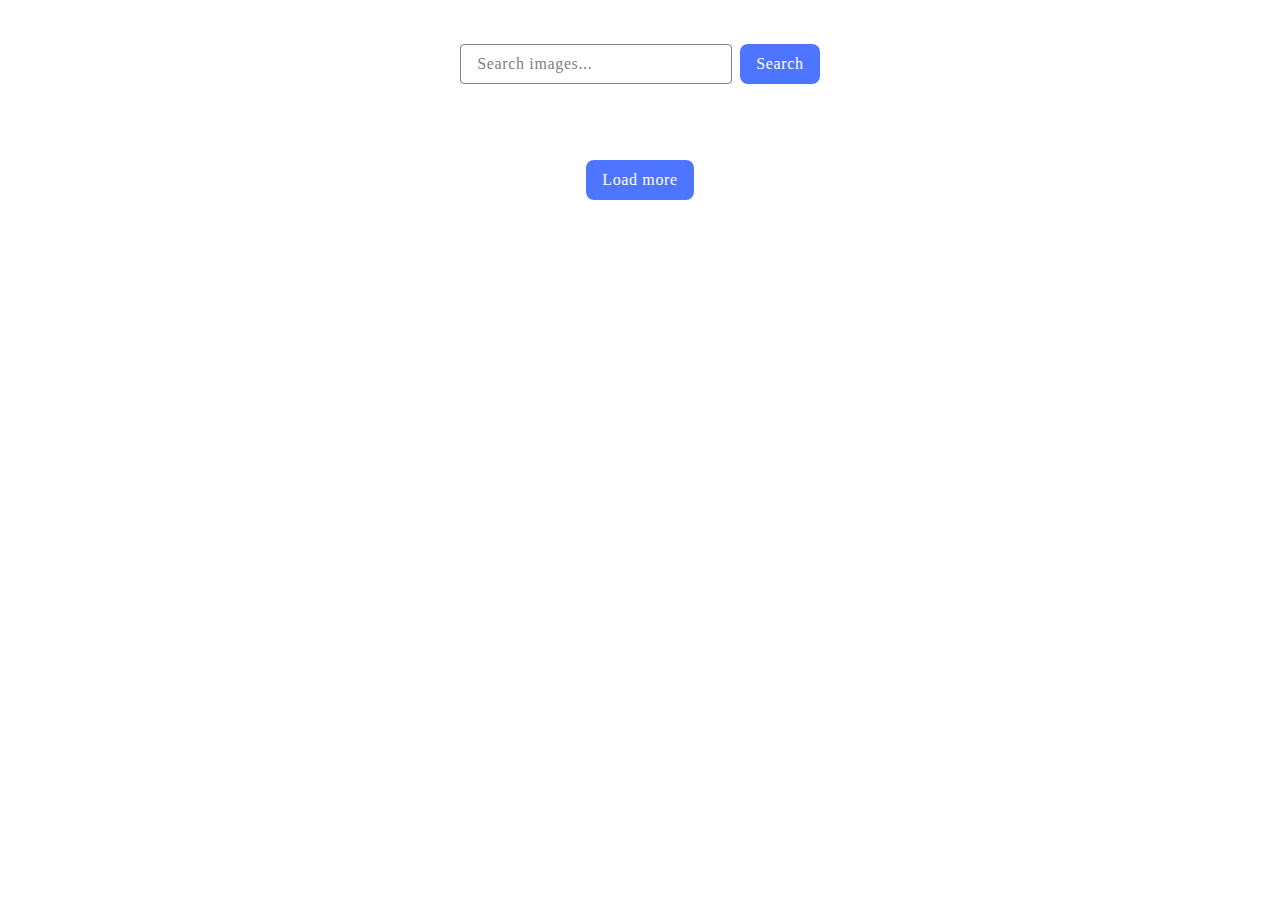
<file: src/index.html>
<!DOCTYPE html>
<html lang="en">
<head>
    <meta charset="UTF-8">
    <meta name="viewport" content="width=device-width, initial-scale=1.0">
    <title>Document</title>
    <link rel="stylesheet" href="./css/styles.css">
    <script src="./main.js" type="module"></script>
    <script src="./js/pixabay-api.js" type="module"></script>
    <script src="./js/render-functions.js" type="module"></script>

</head>
<body>
    <form class="form" id="form-search-foto">
        <input type="text" name="word" placeholder="Search images..." id="input-search-foto"/>
        <button type="submit">Search</button>
    </form>
    
    <ul class="gallery"></ul>
    
     <div class="button-load-more">
        <button
        type="button"
        class="btn btn-primary button js-btn-load "
        data-action="load-more">
        <span class="label">Load more</span>
      </button>
    </div> 
      <div class="loader hidden" id="loader"></div>
    
    
</body>
</html>
</file>
<file: src/css/styles.css>
/**
  |============================
  | include css partials with
  | default @import url()
  |============================
*/
@import url('./reset.css');
@import url('./vite-promo.css');
@import url('./header.css');

:root {
  font-family: Inter, Avenir, Helvetica, Arial, sans-serif;
  font-size: 16px;
  line-height: 24px;
  font-weight: 400;

  color: #242424;
  background-color: rgba(255, 255, 255, 0.87);

  font-synthesis: none;
  text-rendering: optimizeLegibility;
  -webkit-font-smoothing: antialiased;
  -moz-osx-font-smoothing: grayscale;
  -webkit-text-size-adjust: 100%;
}
.loader {
  border: 16px solid #f3f3f3; 
  border-top: 16px solid #3498db; 
  border-radius: 50%;
  width: 120px;
  height: 120px;
  animation: spin 2s linear infinite;
  position: fixed;
  top: 50%;
  left: 50%;
  transform: translate(-50%, -50%);
  display: none; 
}

@keyframes spin {
  0% { transform: rotate(0deg); }
  100% { transform: rotate(360deg); }
}

.hidden {
  display: none;
}

body {
  box-sizing: border-box;
  padding-top: 36px;
}

.form {
display: flex;
justify-content: center;
align-items: center;
gap: 8px;
box-sizing: border-box;
}

input {
  box-sizing: border-box;
  padding: 8px 16px;
  width: 272px;
  height: 40px;
  flex-shrink: 0;
  border-radius: 4px;
  border: 1px solid #808080;

  color: #2e2f42;
  font-family: Montserrat;
  font-size: 16px;
  font-weight: 400;
  line-height: 1.5; 
  letter-spacing: 0.04em;

  transition: border 250ms cubic-bezier(0.4, 0, 0.2, 1);
}

input::placeholder {
  color: #808080;
}

input:hover {
  border: 1px solid #000;
}

input:focus-visible {
  border: 1px solid #4e75ff;
  outline: none;
}

button[type="submit"] {
  display: flex;
  padding: 8px 16px;
  justify-content: center;
  align-items: center;
  gap: 10px;

  border-radius: 8px;
  background: #4e75ff;
  border: none;
  cursor: pointer;

  color: #fff;

  font-family: Montserrat;
  font-size: 16px;
  font-weight: 500;
  line-height: 1.5;
  letter-spacing: 0.04em;

  transition: background 250ms cubic-bezier(0.4, 0, 0.2, 1);
}

button:hover {
  background: #6c8cff;
  cursor: pointer;
}

.gallery {
  padding-top: 32px;
  display: flex;
  flex-wrap: wrap;
  gap: 24px;
  justify-content: center;
}

li {
  max-width: 360px;
  border: 1px solid #808080;

  background-color: #f9f9f9;
  border-radius: 8px;
  box-shadow: 0 4px 6px #0000001a;

  transition: transform 250ms cubic-bezier(0.4, 0, 0.2, 1);
}

li:hover {
  transform: scale(1.05);
}

img { 
  width: 360px;
  height: 200px;
  object-fit: cover;
  border-top-left-radius: 4px;
  border-top-right-radius: 4px;
}


.wrapper {
  max-width: 100%;
  display: flex;
  gap: 32px;
  align-items: center;
  justify-content: center;
  padding: 4px 0px;
}

.wrapper div {
  display: flex;
  flex-direction: column;
  align-items: center;

  color: #2e2f42;

  font-family: Montserrat;
  font-size: 12px;
  font-weight: 600;
  line-height: 1.33; 
  letter-spacing: 0.48px;
}

.wrapper div p {
  font-weight: 400;
  line-height: 2; 
}

.button-load-more {
  display: flex;
  justify-content: center;
  align-items: center;
}

button[type="button"] {
display: inline-flex;
padding: 8px 16px;
justify-content: center;
align-items: center;
gap: 10px;
border-radius: 8px;
background: #4E75FF;
border: none;
color: #FFF;
font-family: Montserrat;
font-size: 16px;
font-style: normal;
font-weight: 500;
line-height: 1.5;
letter-spacing: 0.04em;
margin-top: 44px;
}
</file>
